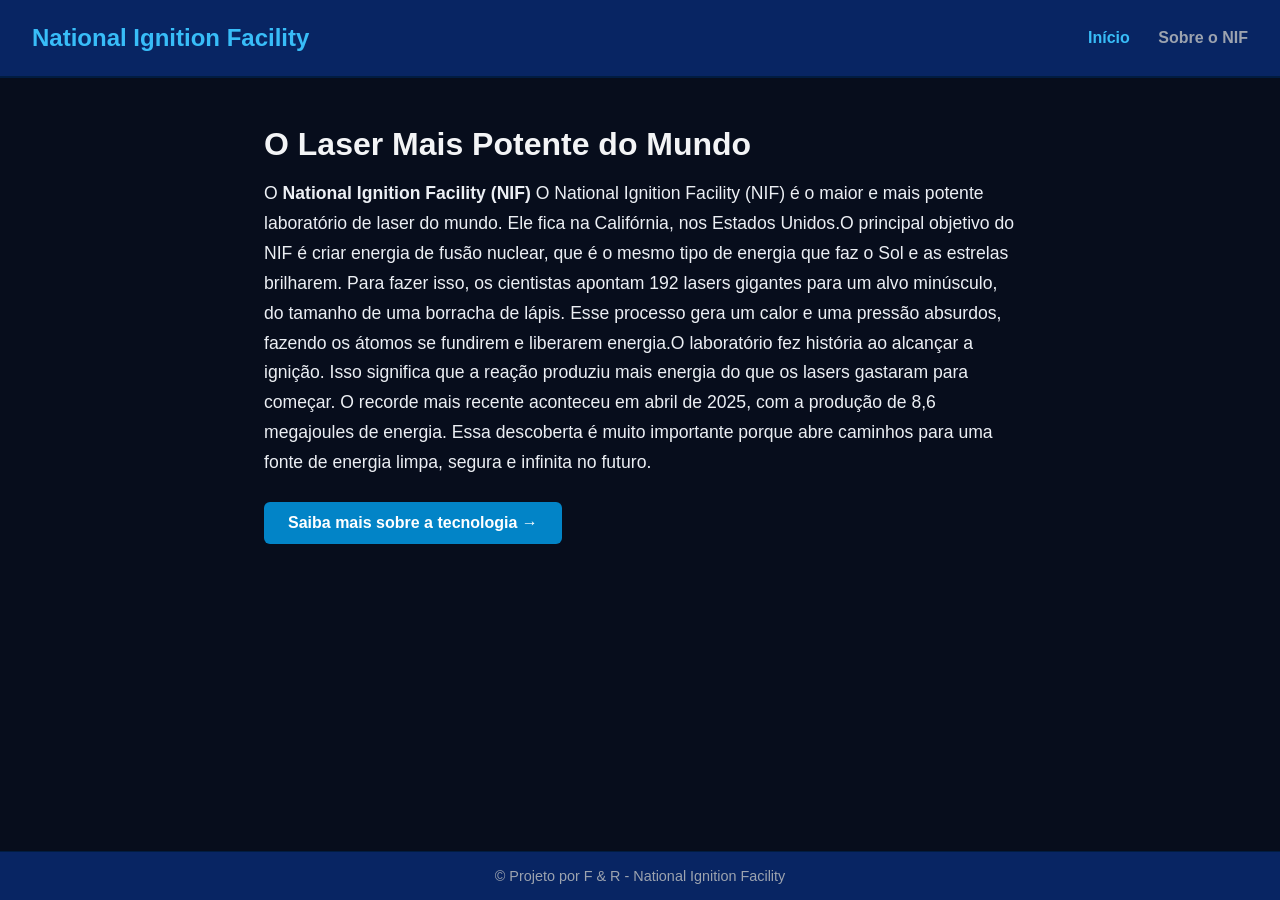
<file: index.html>
<!DOCTYPE html>
<html lang="pt-BR">
<head>
    <meta charset="UTF-8">
    <meta name="viewport" content="width=device-width, initial-scale=1.0">
    <title>National Ignition Facility</title>
    <link rel="stylesheet" href="style.css">
</head>
<body>
    <header>
        <h1>National Ignition Facility</h1>
        <nav>
            <a href="index.html" class="active">Início</a>
            <a href="sobre.html">Sobre o NIF</a>
        </nav>
    </header>

    <main class="container">
        <section class="hero">
            <h2>O Laser Mais Potente do Mundo</h2>
            <p>O <strong>National Ignition Facility (NIF)</strong> O National Ignition Facility (NIF) é o maior e mais potente laboratório de laser do mundo. Ele fica na Califórnia, nos Estados Unidos.O principal objetivo do NIF é criar energia de fusão nuclear, que é o mesmo tipo de energia que faz o Sol e as estrelas brilharem. Para fazer isso, os cientistas apontam 192 lasers gigantes para um alvo minúsculo, do tamanho de uma borracha de lápis. Esse processo gera um calor e uma pressão absurdos, fazendo os átomos se fundirem e liberarem energia.O laboratório fez história ao alcançar a ignição. Isso significa que a reação produziu mais energia do que os lasers gastaram para começar. O recorde mais recente aconteceu em abril de 2025, com a produção de 8,6 megajoules de energia. Essa descoberta é muito importante porque abre caminhos para uma fonte de energia limpa, segura e infinita no futuro.</p>
            <a href="sobre.html" class="btn">Saiba mais sobre a tecnologia &rarr;</a>
        </section>
    </main>

    <footer>
        <p>&copy; Projeto por F & R - National Ignition Facility</p>
    </footer>
</body>
</html>
</file>
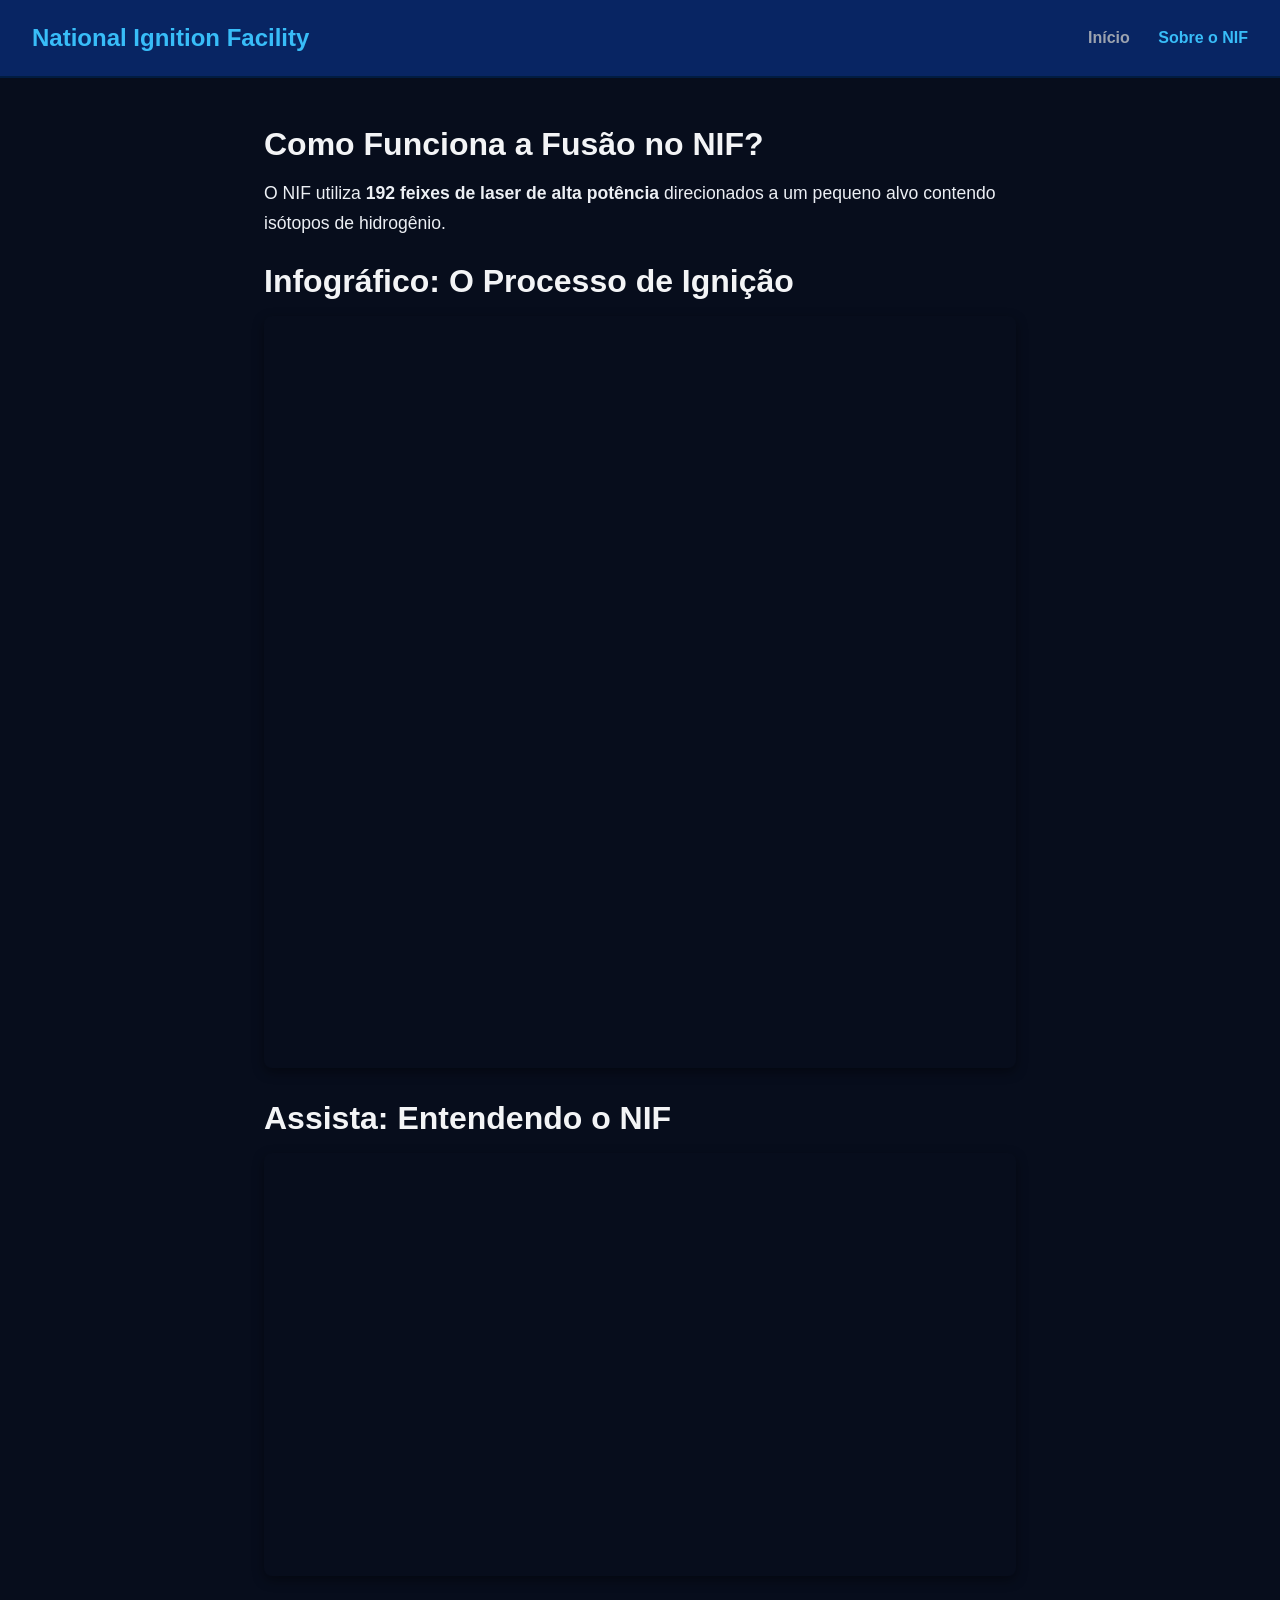
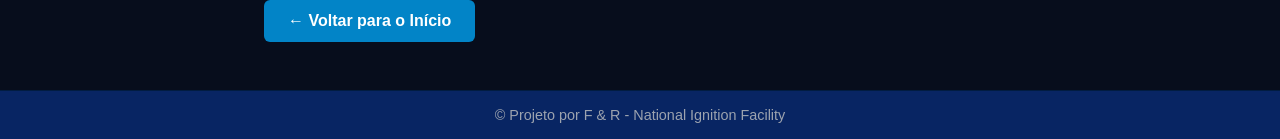
<file: sobre.html>
<!DOCTYPE html>
<html lang="pt-BR">
<head>
    <meta charset="UTF-8">
    <meta name="viewport" content="width=device-width, initial-scale=1.0">
    <title>NIF-F & R - Sobre</title>
    <link rel="stylesheet" href="style.css">
</head>
<body>
    <header>
        <h1>National Ignition Facility</h1>
        <nav>
            <a href="index.html">Início</a>
            <a href="sobre.html" class="active">Sobre o NIF</a>
        </nav>
    </header>

    <main class="container">
        <section class="content">
            <h2>Como Funciona a Fusão no NIF?</h2>
            <p>O NIF utiliza <strong>192 feixes de laser de alta potência</strong> direcionados a um pequeno alvo contendo isótopos de hidrogênio.</p>
            
            <div class="media-section">
                <h3>Infográfico: O Processo de Ignição</h3>
                
                <div class="canva-container">
                    <iframe 
                        loading="lazy" 
                        src="https://www.canva.com/design/DAHQ2v3XqD4/126sF3i1nGrwEU7cv4rh5Q/view?embed" 
                        allowfullscreen="allowfullscreen">
                    </iframe>
                </div>
            </div>

            <div class="media-section">
                <h3>Assista: Entendendo o NIF</h3>
                <div class="video-container">
                    <iframe 
                        src="https://drive.google.com/file/d/1pF1SgV-b1qs_mVIjqEoKAwG584WkWn3s/preview" 
                        title="Vídeo sobre National Ignition Facility" 
                        allow="accelerometer; autoplay; clipboard-write; encrypted-media; gyroscope; picture-in-picture" 
                        allowfullscreen>
                    </iframe>
                </div>
            </div>

            <a href="index.html" class="btn">&larr; Voltar para o Início</a>
        </section>
    </main>

    <footer>
        <p>&copy; Projeto por F & R - National Ignition Facility</p>
    </footer>
</body>
</html>
</file>
<file: style.css>
* {
    margin: 0;
    padding: 0;
    box-sizing: border-box;
    font-family: 'Segoe UI', Tahoma, Geneva, Verdana, sans-serif;
}

body {
    background-color: #070d1c;
    color: #e2e8f0;
    display: flex;
    flex-direction: column;
    min-height: 100vh;
}

header {
    background-color: #082563;
    padding: 1.5rem 2rem;
    display: flex;
    justify-content: space-between;
    align-items: center;
    border-bottom: 2px solid #011c41;
}

header h1 {
    font-size: 1.5rem;
    color: #38bdf8;
}

nav a {
    color: #9ca3af;
    text-decoration: none;
    margin-left: 1.5rem;
    font-weight: 600;
    transition: color 0.3s;
}

nav a:hover, nav a.active {
    color: #38bdf8;
}

.container {
    max-width: 800px;
    margin: 3rem auto;
    padding: 0 1.5rem;
    flex: 1;
}

.hero h2, .content h2, .media-section h3 {
    font-size: 2rem;
    margin-bottom: 1rem;
    color: #f3f4f6;
}

.hero p, .content p {
    font-size: 1.1rem;
    line-height: 1.7;
    color: #eceff4;
    margin-bottom: 1.5rem;
}

/* Estilização do Infográfico do Canva (Grande e em destaque) */
.canva-container {
    position: relative;
    width: 100%;
    height: 0;
    padding-top: 100%; /* Controle da altura: aumente para 120% ou 140% se o infográfico for muito comprido */
    margin-bottom: 2rem;
    overflow: hidden;
    border-radius: 8px;
    box-shadow: 0 4px 12px rgba(0, 0, 0, 0.4);
}

.canva-container iframe {
    position: absolute;
    top: 0;
    left: 0;
    width: 100%;
    height: 100%;
    border: none;
}

/* Estilização para Vídeos */
.video-container {
    position: relative;
    padding-bottom: 56.25%; /* Proporção 16:9 */
    height: 0;
    overflow: hidden;
    margin-bottom: 1.5rem;
    border-radius: 8px;
    box-shadow: 0 4px 12px rgba(0, 0, 0, 0.4);
}

.video-container iframe {
    position: absolute;
    top: 0;
    left: 0;
    width: 100%;
    height: 100%;
    border: none;
}

.card {
    background-color: #0f172a;
    border-left: 4px solid #38bdf8;
    padding: 1.5rem;
    border-radius: 6px;
    margin: 2rem 0;
}

.card h3 {
    color: #38bdf8;
    margin-bottom: 0.5rem;
}

.card p {
    margin-bottom: 0;
}

.btn {
    display: inline-block;
    background-color: #0284c7;
    color: #ffffff;
    padding: 0.75rem 1.5rem;
    text-decoration: none;
    border-radius: 6px;
    font-weight: 600;
    transition: background-color 0.3s;
}

.btn:hover {
    background-color: #0369a1;
}

footer {
    background-color: #082563;
    text-align: center;
    padding: 1rem;
    font-size: 0.9rem;
    color: #9ca3af;
    border-top: 1px solid #011c41;
}
</file>
